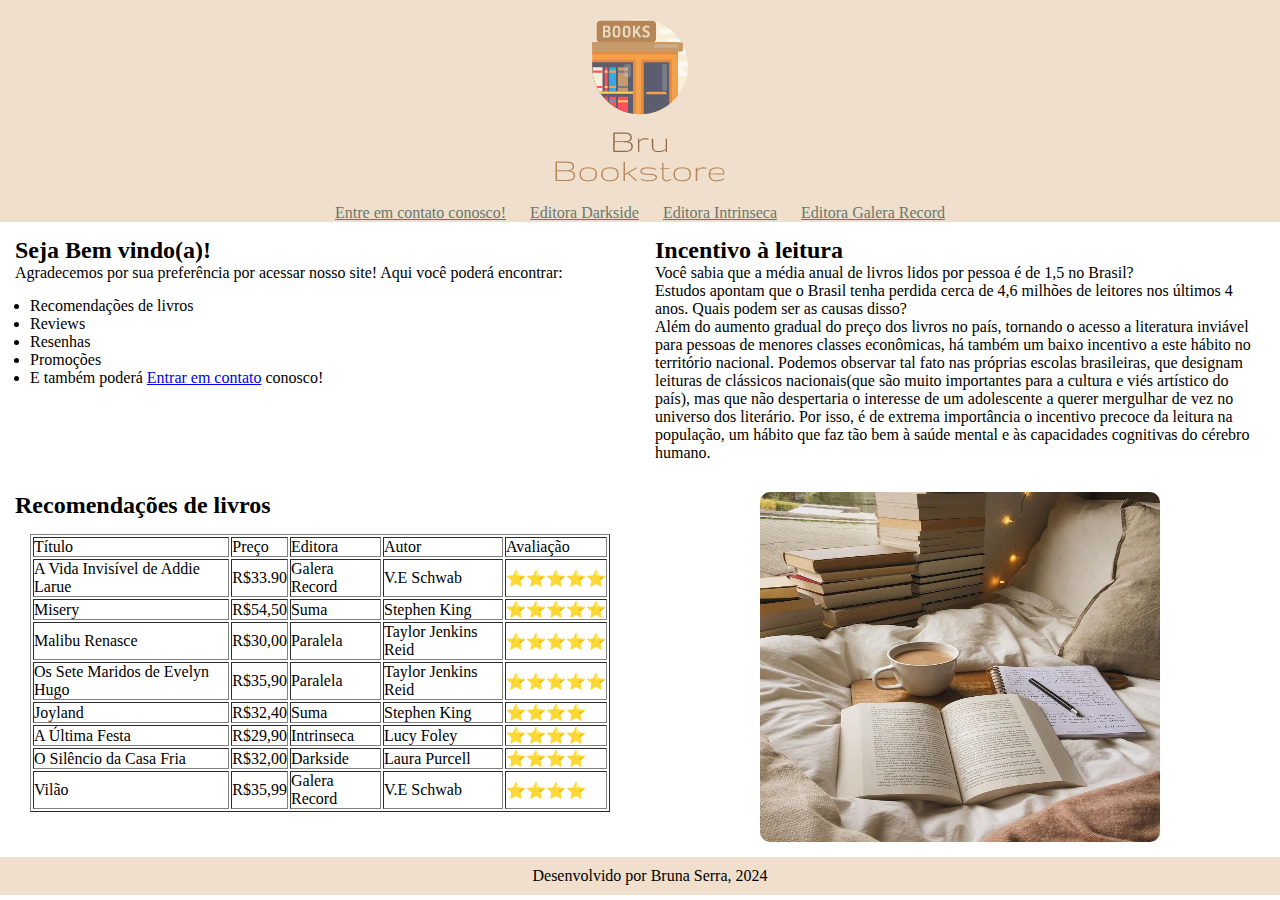
<file: index.html>
<!DOCTYPE html>
<html lang="pt-br">
<head>
    <meta charset="UTF-8">
    <meta name="viewport" content="width=device-width, initial-scale=1.0">
    <title>Bookstore</title>
    <link rel="stylesheet" href="./estilos/layout.css">
    <link rel="short icon" href="./imagens/bookstore_favicon.ico">
</head>
<body>
    <header>
        <figure>
            <img src="./imagens/bookstore_icon.png" alt="Icon">
        </figure>
    </header>
    <nav>
        <ul>
            <li><a href="./paginas/contato.html">Entre em contato conosco!</a></li>
            <li><a href="https://www.darksidebooks.com.br/">Editora Darkside</a></li>
            <li><a href="https://intrinseca.com.br/">Editora Intrinseca</a></li>
            <li><a href="https://www.record.com.br/editoras/galera/">Editora Galera Record</a></li>
        </ul>
    </nav>
    <main>
        <section class="principal">
            <section class="secao">
                <h2>Seja Bem vindo(a)!</h2>
                <p>Agradecemos por sua preferência por acessar nosso site! Aqui você poderá encontrar: </p>
                    <ul>
                        <li>Recomendações de livros</li>
                        <li>Reviews</li>
                        <li>Resenhas</li>
                        <li>Promoções</li>
                        <li>E também poderá <a href="contato.html">Entrar em contato</a> conosco!</li>
                    </ul>
            </section>
            <aside>
                <h2>Incentivo à leitura</h2>
                <p>Você sabia que a média anual de livros lidos por pessoa é de 1,5 no Brasil? <br>
                 Estudos apontam que o Brasil tenha perdida cerca de 4,6 milhões de leitores nos últimos 4 anos.
                 Quais podem ser as causas disso?<br>
                 Além do aumento gradual do preço dos livros no país, tornando o acesso a literatura 
                 inviável para pessoas de menores classes econômicas, há também um baixo incentivo a este hábito no território nacional.
                 Podemos observar tal fato nas próprias escolas brasileiras, que designam leituras de clássicos nacionais(que são
                 muito importantes para a cultura e viés artístico do país), mas que não despertaria o interesse de um adolescente
                 a querer mergulhar de vez no universo dos literário. Por isso, é de extrema importância o incentivo precoce da leitura na população,
                 um hábito que faz tão bem à saúde mental e às capacidades cognitivas do cérebro humano.
                </p>
            </aside>
        </section>
        
        <section class="artigo">
            <article class="secao">
                <h2>Recomendações de livros</h2>
                <table border="1">
                    <thead>
                        <tr>
                            <td>Título</td>
                            <td>Preço</td>
                            <td>Editora</td>
                            <td>Autor</td>
                            <td>Avaliação</td>
                        </tr>
                    </thead>
                    <tbody>
                        <tr>
                            <td>A Vida Invisível de Addie Larue</td>
                            <td>R$33.90</td>
                            <td>Galera Record</td>
                            <td>V.E Schwab</td>
                            <td>⭐⭐⭐⭐⭐</td>
                        </tr>
                        <tr>
                            <td>Misery</td>
                            <td>R$54,50</td>
                            <td>Suma</td>
                            <td>Stephen King</td>
                            <td>⭐⭐⭐⭐⭐</td>
                        </tr>
                        <tr>
                            <td>Malibu Renasce</td>
                            <td>R$30,00</td>
                            <td>Paralela</td>
                            <td>Taylor Jenkins Reid</td>
                            <td>⭐⭐⭐⭐⭐</td>
                        </tr>
                        <tr>
                            <td>Os Sete Maridos de Evelyn Hugo</td>
                            <td>R$35,90</td>
                            <td>Paralela</td>
                            <td>Taylor Jenkins Reid</td>
                            <td>⭐⭐⭐⭐⭐</td>
                        </tr>
                        <tr>
                            <td>Joyland</td>
                            <td>R$32,40</td>
                            <td>Suma</td>
                            <td>Stephen King</td>
                            <td>⭐⭐⭐⭐</td>
                        </tr>
                        <tr>
                            <td>A Última Festa</td>
                            <td>R$29,90</td>
                            <td>Intrinseca</td>
                            <td>Lucy Foley</td>
                            <td>⭐⭐⭐⭐</td>
                        </tr>
                        <tr>
                            <td>O Silêncio da Casa Fria</td>
                            <td>R$32,00</td>
                            <td>Darkside</td>
                            <td>Laura Purcell</td>
                            <td>⭐⭐⭐⭐</td>
                        </tr>
                        <tr>
                            <td>Vilão</td>
                            <td>R$35,99</td>
                            <td>Galera Record</td>
                            <td>V.E Schwab</td>
                            <td>⭐⭐⭐⭐</td>
                        </tr>
                    </tbody>
                </table>
            </article>
                    <figure>
                        <img src="./imagens/livros.jpg" alt="Imagem de Livro" id="imagem">
                    </figure>
        </section>
    </main>
    <footer>
        Desenvolvido por Bruna Serra, 2024
    </footer>
</body>
</html>
</file>
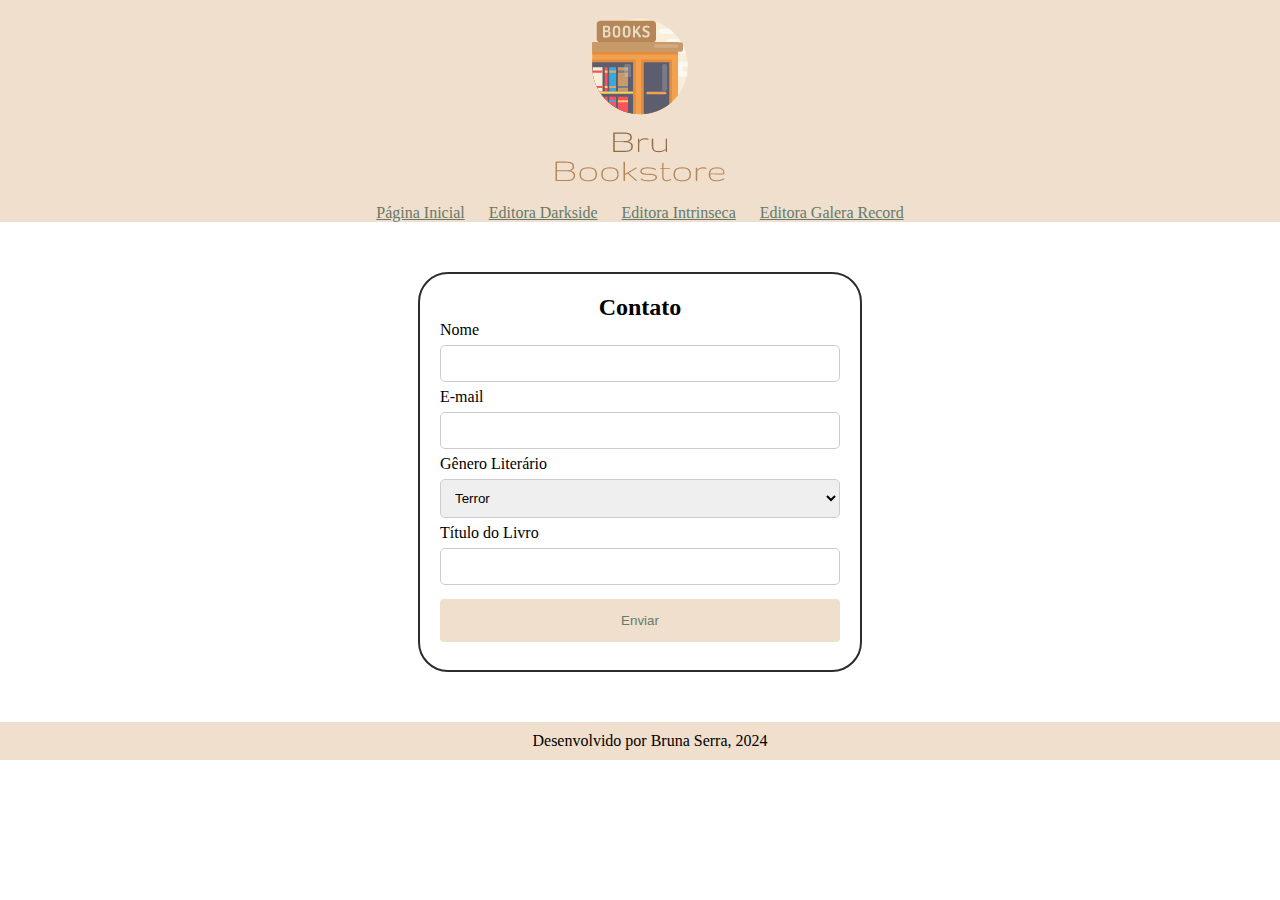
<file: páginas/contato.html>
<!DOCTYPE html>
<html lang="pt-br">
<head>
    <meta charset="UTF-8">
    <meta name="viewport" content="width=device-width, initial-scale=1.0">
    <title>Cadastro</title>
    <link rel="stylesheet" href="../estilos/formulário.css">
    <link rel="short icon" href="../imagens/bookstore_favicon.ico">
</head>
<body>
    <header>
        <figure>
            <img src="../imagens/bookstore_icon.png" alt="Icon">
        </figure>
    </header>
    <nav>
        <ul>
            <li><a href="index.html">Página Inicial</a></li>
            <li><a href="https://www.darksidebooks.com.br/">Editora Darkside</a></li>
            <li><a href="https://intrinseca.com.br/">Editora Intrinseca</a></li>
            <li><a href="https://www.record.com.br/editoras/galera/">Editora Galera Record</a></li>
        </ul>
    </nav>
    <main>
        <section>
            <form action="#" method="post" id="formulario">

                <h2>Contato</h2>
                <label for="nome">Nome</label>
                <input type="text" name="nome" id="nome" required>

                <label for="email">E-mail</label>
                <input type="text" name="email" id="email" required>

                <label for="gênero">Gênero Literário</label>
                <select name="select" id="select">
                    <option value="terror">Terror</option>
                    <option value="fantasia">Fantasia</option>
                    <option value="romance">Romance</option>
                    <option value="suspense">Suspense</option>
                    <option value="thriller">Thriller</option>
                    <option value="infanto_juvenil">Infanto Juvenil</option>
                </select>
                
                <label for="titulo">Título do Livro</label>
                <input type="text" name="titulo" id="titulo" required>
                <input type="submit" value="Enviar">
            </form>
        </section>
    </main>
    <footer>
        Desenvolvido por Bruna Serra, 2024
    </footer>
</body>
</html>
</file>
<file: estilos/layout.css>
*{
    margin: 0px;
    padding: 0px;
}

header{
    background-color: #EFDFCC;
    width: 100%;
    display: flex;
    align-items: center;
    justify-content: center;
}

nav{
    width: 100%;
    background-color: #EFDFCC;
    display: flex;
    align-items: center;
    justify-content: center;
    margin-right: 20px;
}

nav ul{
    margin: 0;
    padding: 0;
    list-style: none;
    text-align: center;
}

nav ul li{
    display: inline-block;
    margin-right: 20px;
}

nav ul li a{
    color:#66796B;
}

nav ul li:last-child{
    margin-right: 0;
}

.secao{
    width: 50%;
    margin: 15px;
}

footer{
    background-color: #EFDFCC;
    padding: 10px;
    text-align: center;
    bottom: 0;
    width: 100%;
}

section ul{
    margin: 15px;
}

table{
    margin: 15px;
}

.principal{
    width: 100%;
    display: flex;
    justify-content: space-between;
}

aside{
    margin: 15px;
    width: 50%;
} 

.artigo{
    width: 100%;
    display: flex;
    justify-content: space-between;
}

section figure{
    width: 50%;
    display: flex;
    justify-content: center;
    margin: 15px;
}

#imagem{
    width: 400px;
    height: 350px;
    border-radius: 10px;
}
</file>
<file: estilos/formulário.css>
*{
    margin: 0px;
    padding: 0px;
}

header{
    background-color: #EFDFCC;
    width: 100%;
    display: flex;
    align-items: center;
    justify-content: center;
}

nav{
    width: 100%;
    background-color: #EFDFCC;
    display: flex;
    align-items: center;
    justify-content: center;
    margin-right: 20px;
}

nav ul{
    margin: 0;
    padding: 0;
    list-style: none;
    text-align: center;
}

nav ul li{
    display: inline-block;
    margin-right: 20px;
}

nav ul li a{
    color:#66796B;
}

nav ul li:last-child{
    margin-right: 0;
}

#formulario{
    max-width: 400px;
    margin: 50px auto;
    background-color: white;
    padding: 20px;
    border-radius: 30px;
    border: 2px solid rgb(46, 44, 44);
}

h2{
    text-align: center;
}

input[type="text"],
input[type="email"],
select{
    width: 100%;
    display: inline-block;
    margin: 6px 0;  
    padding: 10px;
    border: 1px solid #ccc;
    border-radius: 5px;
    box-sizing: border-box;
}

input[type="submit"]{
    background-color:#EFDFCC;
    color:#66796B;
    padding: 14px 20px;
    margin: 8px 0;
    border: none;
    border-radius: 4px;
    cursor: pointer;
    width: 100%;
}

footer{
    background-color: #EFDFCC;
    padding: 10px;
    text-align: center;
    bottom: 0;
    width: 100%;
}
</file>
